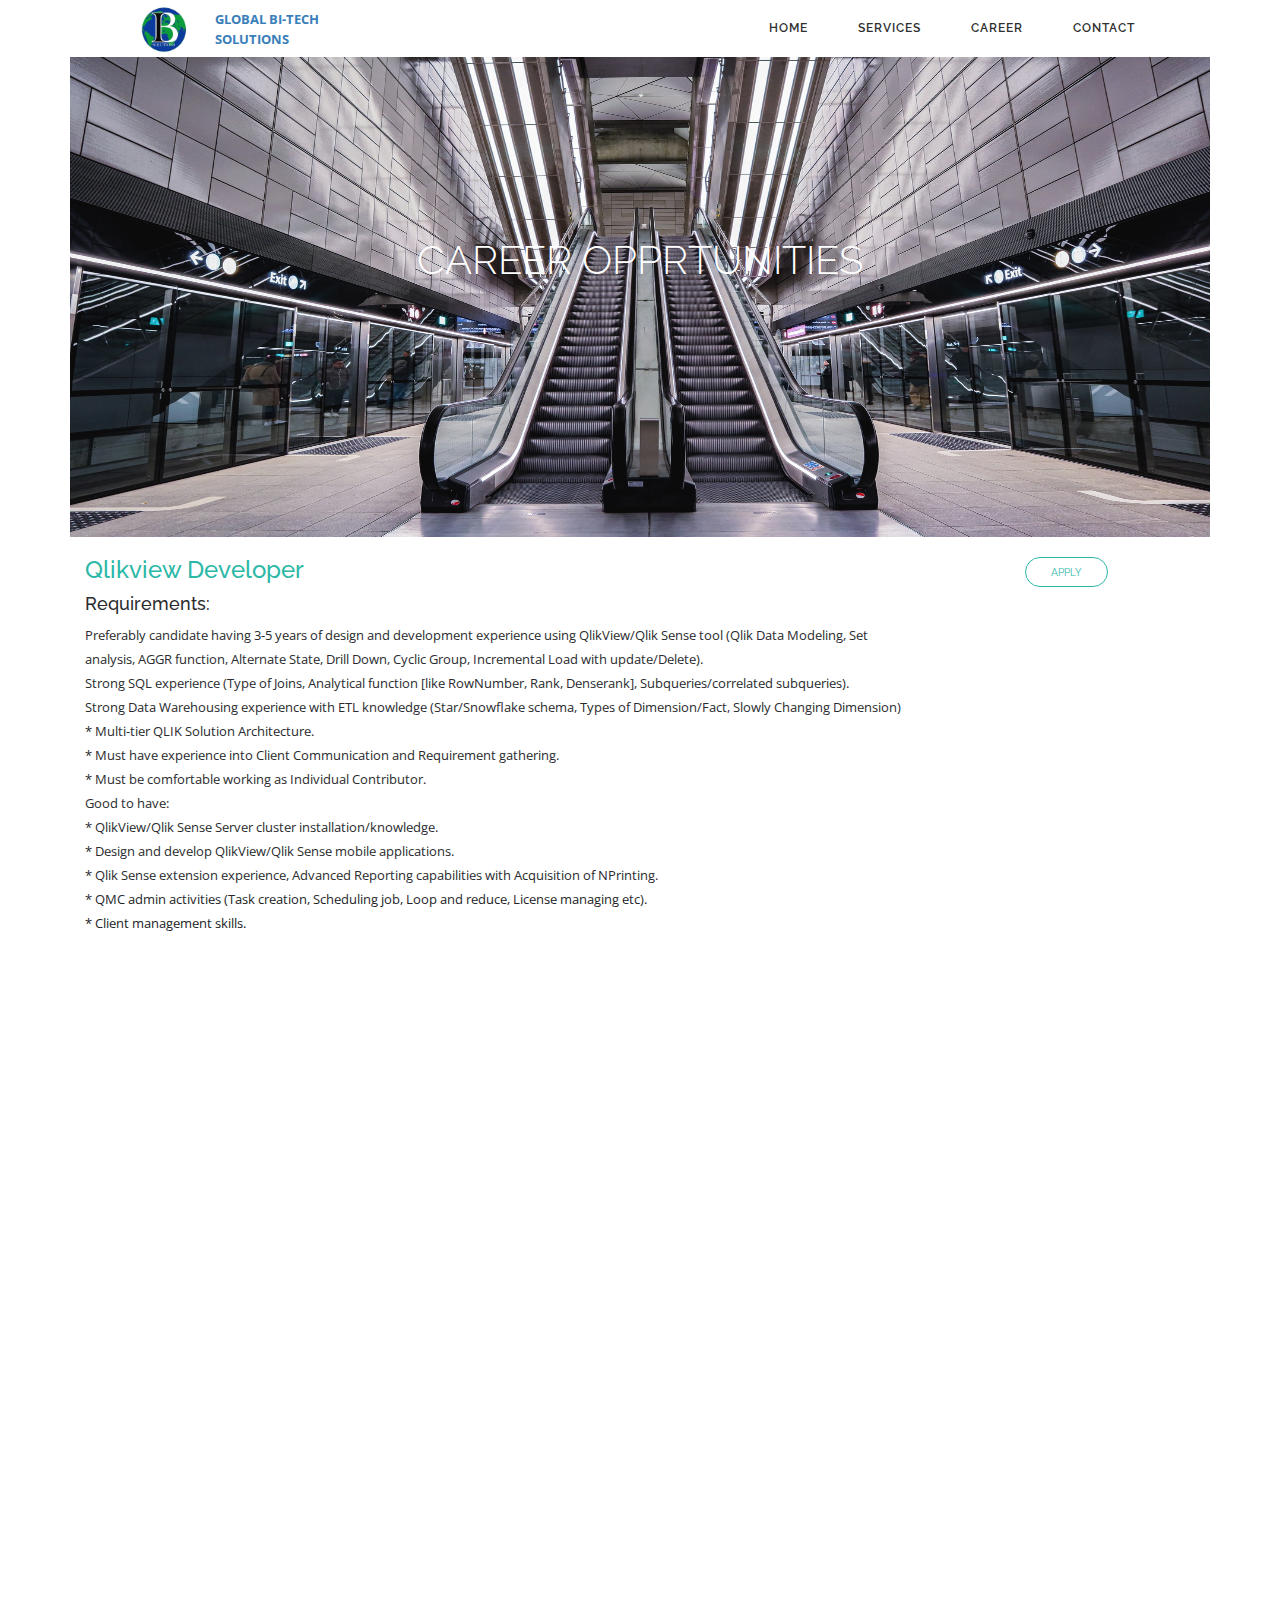
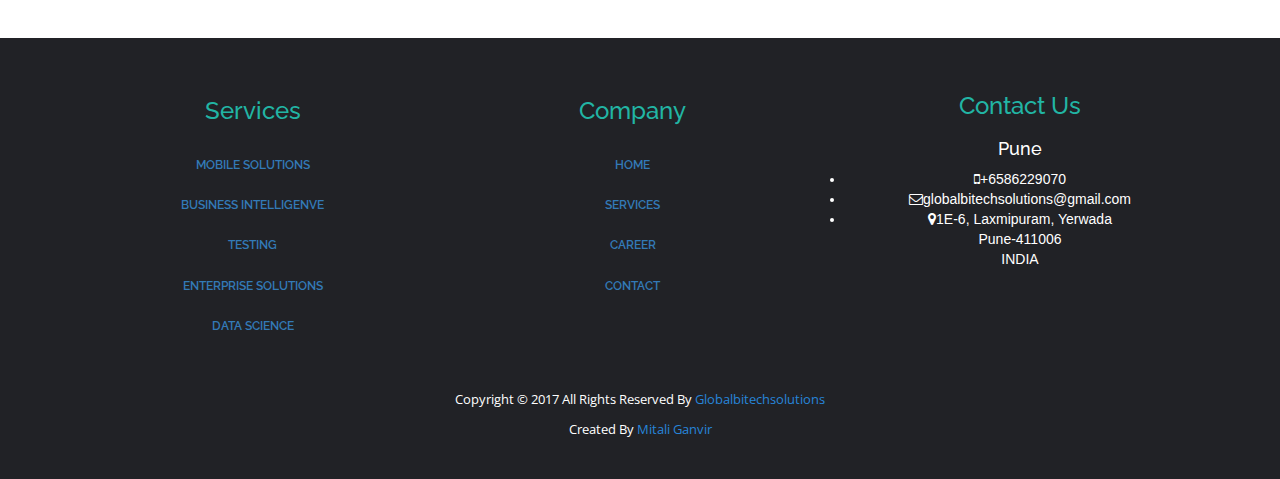
<file: Career.html>
<!DOCTYPE html>
<html lang="en">

<head>

    <!-- important meta tags -->
    <meta charset="utf-8">
    <meta http-equiv="X-UA-Compatible" content="IE=edge">
    <meta name="viewport" content="width=device-width, initial scale=1">

    <!-- title -->
    <title>Globalbitech Solutions</title>

    <!-- Favicon -->
    <link rel="shortcut icon" href="img/logo/logo_gt40.jpg">

    <!-- Google fonts -->
    <link href="https://fonts.googleapis.com/css?family=Raleway:100,200,300,400,500,600,700&display=swap" rel="stylesheet">
    <link href="https://fonts.googleapis.com/css?family=Open+Sans:300,400,600,700&display=swap" rel="stylesheet">

    <!-- Fontawesome -->
    <link rel="stylesheet" href="css/fons-awesome/css/font-awesome.min.css">

    <!-- Bootstrap CSS -->
    <link rel="stylesheet" href="css/bootstrap/bootstrap.css">

    <!-- Owl Carousel -->
    <link rel="stylesheet" href="css/owl-carousel/owl.carousel.min.css">
    <link rel="stylesheet" href="css/owl-carousel/owl.theme.default.min.css">

    <!-- Responsive Tabs CSS -->
    <link rel="stylesheet" href="css/responsive-tabs/responsive-tabs.css.css">

    <!-- Magnific-popup CSS -->
    <link rel="stylesheet" href="css/magnific-popup/magnific-popup.css">

    <!-- Animate CSS -->
    <link rel="stylesheet" href="css/animate/animate.css">

    <!-- Custom CSS -->
    <link rel="stylesheet" href="css/style.css">

    <!-- Responsive CSS -->
    <link rel="stylesheet" href="css/responsive.css">


</head>

<body data-spy="scroll" data-target=".navbar" data-offset="65">

    <!-- Preloader -->
    <div id="preloader">
        <div id="status">&nbsp;</div>
    </div>

    <!-- Header -->
    <header>


        <nav class="nav-area">

            <!-- logo -->
            <a class="navbar-brand smooth-scroll" href="#Home">
                <img src="img/logo/logo-white.png" alt="Global Bi-Tech Solutions">
                <p> GLOBAL BI-TECH <br>
                    SOLUTIONS
                </p>
            </a>

            <ul>
                <li><a href="contact.html">Contact</a></li>
                <li><a href="Career.html">Career</a></li>
                <li><a href="services.html">Services</a>
                    <ul>
                        <li><a href="services.html#mobilesolutions">Mobile Solutions</a></li>
                        <li><a href="services.html#businessintelligence">Business Intelligenve</a></li>
                        <li><a href="services.html#testing">Testing</a></li>
                        <li><a href="services.html#enterprise">Enterprise Solutions</a></li>
                        <li><a href="services.html#datascience">Data Science</a></li>
                    </ul>
                </li>
                <li><a href="index.html">Home</a></li>

            </ul>
        </nav>


        <div class="container">
            <div class="col-md-12">
                <div id="career-image">

                    <img src="img/images/careers-01.jpg" alt="Career opportunities">
                    <!-- Home Content -->

                    <div id="home-content">

                        <div id="home-content-inner" class="text-center">
                            <h1 id="home-heading-1">CAREER OPPRTUNITIES</h1><br>
                            <p>Join our wonderful team </p>
                        </div>

                    </div>

                </div>
            </div>
        </div>


    </header>
    <!-- Header Ends-->


    <!-- Services -->
    <section id="career">
        <div class="content-box-md">
            <div class="container">
                <div class="col-md-12 col-sm-12">
                    <div class="col-md-9 col-sm-9">
                        <div class="row wow fadeInUp" data-wow-duration="1s">
                            <h3>Qlikview Developer</h3>
                            <h4>Requirements:</h4>
                            <p>Preferably candidate having 3-5 years of design and development experience using QlikView/Qlik Sense tool (Qlik Data Modeling, Set analysis, AGGR function, Alternate State, Drill Down, Cyclic Group, Incremental Load with update/Delete).<br>
                                Strong SQL experience (Type of Joins, Analytical function [like RowNumber, Rank, Denserank], Subqueries/correlated subqueries).<br>
                                Strong Data Warehousing experience with ETL knowledge (Star/Snowflake schema, Types of Dimension/Fact, Slowly Changing Dimension)<br>
                                * Multi-tier QLIK Solution Architecture.<br>
                                * Must have experience into Client Communication and Requirement gathering.<br>
                                * Must be comfortable working as Individual Contributor.<br>

                                Good to have:<br>
                                * QlikView/Qlik Sense Server cluster installation/knowledge.<br>
                                * Design and develop QlikView/Qlik Sense mobile applications.<br>
                                * Qlik Sense extension experience, Advanced Reporting capabilities with Acquisition of NPrinting.<br>
                                * QMC admin activities (Task creation, Scheduling job, Loop and reduce, License managing etc).<br>
                                * Client management skills.</p>
                        </div>
                    </div>
                    <div class="col-md-3 col-sm-3">
                        <div id="home-btn">
                            <a class="btn btn-general btn-home row wow fadeInUp" href="" title="Learn more" role="button">Apply</a>
                        </div>

                    </div>
                </div>

                <div class="col-md-12 col-sm-12">
                    <div class="col-md-9 col-sm-9">
                        <div class="row wow fadeInUp" data-wow-duration="1s">
                            <h3>Python Developer</h3>
                            <h4>Requirements:</h4>
                            <p>Preferably candidate having 2-5 years.<br>
                                * Good insight into Python, Pytest, Core Java and related frameworks.<br>
                                * Experience in maintaining Continuous Integration Environments e.g. using Jenkins, Gradle, Maven, etc.<br>
                                * Familiar with source control systems like GIT, subversion, Perforce, etc.<br>
                                * Capable of taking end to end ownership of user stories (features) Design, Implementation, Test automation, etc.<br>
                                * Understands the system requirements and able to come out with an optimum Architecture for complex features (Mandatory skill for Senior folks).<br>
                                * Good Team Player and experience in working with remote Teams.<br>
                                * Good verbal and written communication skills.</p>
                        </div>
                    </div>
                    <div class="col-md-3 col-sm-3">
                        <div id="home-btn">
                            <a class="btn btn-general btn-home row wow fadeInUp" href="" title="Learn more" role="button">Apply</a>
                        </div>

                    </div>
                </div>

                <div class="col-md-12 col-sm-12">
                    <div class="col-md-9 col-sm-9">
                        <div class="row wow fadeInUp" data-wow-duration="1s">
                            <h3>QA Automation</h3>
                            <h4>Requirements:</h4>
                            <p>A minimum one (1) years of web automation with Selenium, Appium, UFT, VBscript.<br>
                                * A minimum two (2) years API test automation required.<br>
                                * Experience in the following languages; Java, Cucumber, FEST.<br>
                                * Experience with integration tools like Jenkins, Appitools is preferred.<br>
                                * Experience using SQL with regard to writing and understanding queries and procedures.<br>
                                * Ability to write solid documentation that supports the testing automation effort.<br>
                                * Experience in creating, organizing and implementing test case automation through a common tool or set of tools.<br>
                                * Ability to diagnose potential problems and solutions during the testing process.<br>
                                * Excellent communication and interpersonal skills.<br>
                                * Desired: Previous work experience with Cucumber framework.<br>
                                * Desired: Previous work experience with JIRA</p>
                        </div>
                    </div>
                    <div class="col-md-3 col-sm-3">
                        <div id="home-btn">
                            <a class="btn btn-general btn-home row wow fadeInUp" href="" title="Learn more" role="button">Apply</a>
                        </div>

                    </div>

                </div>
            </div>
        </div>
    </section>


    <!-- Footer -->
    <section id="footer">
        <div id="contact-left">
            <footer class="text-center">
                <div class="container">

                    <!-- Contact Left -->
                    <div class="list-unstyle col-md-4 col-sm-4 text-center">
                        <h3> Services</h3>
                        <ul>
                            <li><a href="services.html#mobilesolutions">Mobile Solutions</a></li>
                            <li><a href="services.html#businessintelligence">Business Intelligenve</a></li>
                            <li><a href="services.html#testing">Testing</a></li>
                            <li><a href="services.html#enterprise">Enterprise Solutions</a></li>
                            <li><a href="services.html#datascience">Data Science</a></li>
                        </ul>
                    </div>

                    <!-- Contact Left -->
                    <div class="list-unstyle col-md-4 col-sm-4 text-center">
                        <h3> Company</h3>
                        <ul>
                            <li><a href="index.html">Home</a></li>
                            <li><a href="services.html">Services</a></li>
                            <li><a href="Career.html">Career</a></li>
                            <li><a href="contact.html">Contact</a></li>
                        </ul>
                    </div>

                    <!-- Contact Right -->
                    <div class="col-md-4 col-sm-4 text-center">
                        <div id="contact-right">
                            <h3>Contact Us</h3>
                            <h4>Pune</h4>
                            <li><i class="fa fa-mobile"></i>+6586229070</li>
                            <li><i class="fa fa-envelope-o"></i>globalbitechsolutions@gmail.com</li>
                            <li><i class="fa fa-map-marker"></i><span>1E-6, Laxmipuram, Yerwada<br>Pune-411006<br>INDIA</span></li>
                        </div>
                        <br>
                        <br>
                        <br>
                        <br>
                        <br>
                        <br>
                    </div>


                    <!-- copyrightst -->
                    <div id="copyright">
                        <div class="row">
                            <div class="col-md-12">
                                <p>Copyright &copy; 2017 All Rights Reserved By <span>Globalbitechsolutions</span></p>
                                <p>Created By <span>Mitali Ganvir</span></p>
                            </div>
                        </div>
                    </div>

                    <!-- back to top -->
                    <a href="#career" id="back-to-top" class="btn btn-sm btn-crimson btn-back-to-top smooth-scroll hidden-sm hidden-xs" title="Home" role="button">
                        <i class="fa fa-angle-up"></i>
                    </a>
                </div>
            </footer>
            <!-- Footer Ends -->
        </div>
    </section>



    <!-- jQuery -->
    <script src="js/jquery.js.js"></script>

    <!-- Bootstrap js -->
    <script src="js/bootstrap/bootstrap.js"></script>

    <!-- Owl Carousel JS -->
    <script src="js/owl-carousel/owl.carousel.min.js"></script>

    <!-- REsponsive Tabs JS -->
    <script src="js/responsive-tabs/jquery.responsiveTabs.min.js.js"></script>

    <!-- Isotope -->
    <script src="js/isotope/isotope.pkgd.min.js"></script>

    <!-- Isotope -->
    <script src="js/magnific-popup/jquery.magnific-popup.min.js"></script>


    <!-- Easing -->
    <script src="js/easing/jquery.easing.1.3.js"></script>

    <!-- wow js -->
    <script src="js/wow/wow.min.js"></script>
    <script src="js/wow/WOW.js"></script>

    <!-- Custom javascript -->
    <script src="js/script.js"></script>


</body>

</html>
</file>
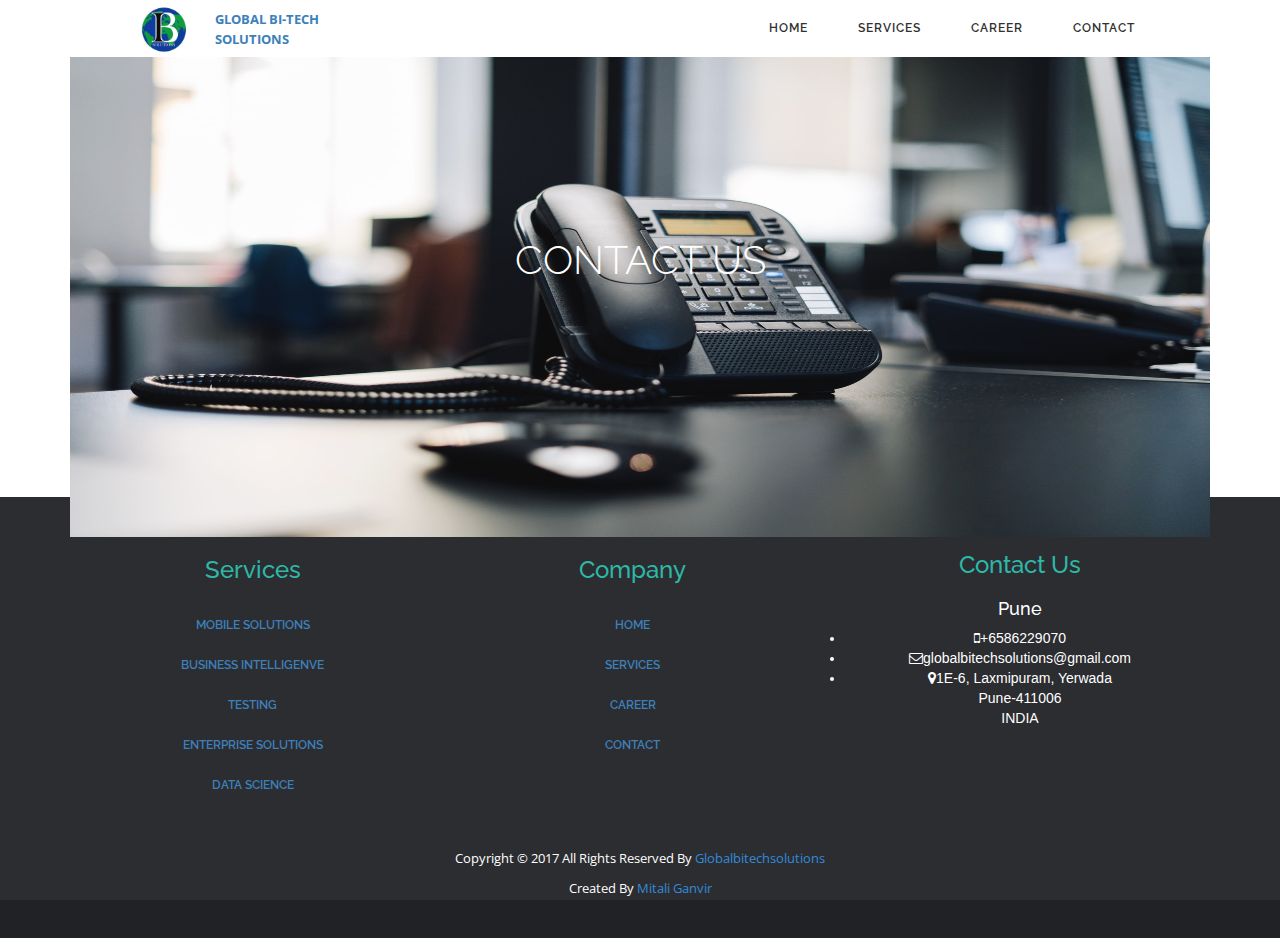
<file: contact.html>
<!DOCTYPE html>
<html lang="en">

<head>

    <!-- important meta tags -->
    <meta charset="utf-8">
    <meta http-equiv="X-UA-Compatible" content="IE=edge">
    <meta name="viewport" content="width=device-width, initial scale=1">

    <!-- title -->
    <title>Globalbitech Solutions</title>

    <!-- Favicon -->
    <link rel="shortcut icon" href="img/logo/logo_gt40.jpg">

    <!-- Google fonts -->
    <link href="https://fonts.googleapis.com/css?family=Raleway:100,200,300,400,500,600,700&display=swap" rel="stylesheet">
    <link href="https://fonts.googleapis.com/css?family=Open+Sans:300,400,600,700&display=swap" rel="stylesheet">

    <!-- Fontawesome -->
    <link rel="stylesheet" href="css/fons-awesome/css/font-awesome.min.css">

    <!-- Bootstrap CSS -->
    <link rel="stylesheet" href="css/bootstrap/bootstrap.css">

    <!-- Owl Carousel -->
    <link rel="stylesheet" href="css/owl-carousel/owl.carousel.min.css">
    <link rel="stylesheet" href="css/owl-carousel/owl.theme.default.min.css">

    <!-- Responsive Tabs CSS -->
    <link rel="stylesheet" href="css/responsive-tabs/responsive-tabs.css.css">

    <!-- Magnific-popup CSS -->
    <link rel="stylesheet" href="css/magnific-popup/magnific-popup.css">
    
    <!-- Animate CSS -->
    <link rel="stylesheet" href="css/animate/animate.css">

    <!-- Custom CSS -->
    <link rel="stylesheet" href="css/style.css">

    <!-- Responsive CSS -->
    <link rel="stylesheet" href="css/responsive.css">


</head>

<body data-spy="scroll" data-target=".navbar" data-offset="65">

    <!-- Preloader -->
    <div id="preloader">
        <div id="status">&nbsp;</div>
    </div>

    <!-- Header -->
    <header>


        <nav class="nav-area">

            <!-- logo -->
            <a class="navbar-brand smooth-scroll" href="#Home">
                <img src="img/logo/logo-white.png" alt="Global Bi-Tech Solutions">
                <p> GLOBAL BI-TECH <br>
                SOLUTIONS
                </p>
            </a>

            <ul>
                <li><a href="contact.html">Contact</a></li>
                <li><a href="Career.html">Career</a></li>
                <li><a href="services.html">Services</a>
                    <ul>
                        <li><a href="services.html#mobilesolutions">Mobile Solutions</a></li>
                        <li><a href="services.html#businessintelligence">Business Intelligenve</a></li>
                        <li><a href="services.html#testing">Testing</a></li>
                        <li><a href="services.html#enterprise">Enterprise Solutions</a></li>
                        <li><a href="services.html#datascience">Data Science</a></li>
                    </ul>
                </li>
                <li><a href="index.html">Home</a></li>

            </ul>
        </nav>
        
        
        <div class="container">
            <div class="col-md-12">
                <div id="career-image">
                    
                        <img src="img/images/call.jpg" alt="Career opportunities">
                        <!-- Home Content -->
                        
                        <div id="home-content">

                            <div id="home-content-inner" class="text-center">
                                <h1 id="home-heading-1">CONTACT US</h1><br>
                                <p>Join our wonderful team  </p>
                            </div>

                        </div>
                    
                </div>
            </div>
        </div>

        
    </header>
    <!-- Header Ends-->


    
    <!-- Footer -->
    <section id="footer">
        <div id="contact-left">
            <footer class="text-center">
                <div class="container">

                    <!-- Contact Left -->
                    <div class="list-unstyle col-md-4 col-sm-4 text-center">
                        <h3> Services</h3>
                        <ul>
                            <li><a href="services.html#mobilesolutions">Mobile Solutions</a></li>
                            <li><a href="services.html#businessintelligence">Business Intelligenve</a></li>
                            <li><a href="services.html#testing">Testing</a></li>
                            <li><a href="services.html#enterprise">Enterprise Solutions</a></li>
                            <li><a href="services.html#datascience">Data Science</a></li>
                        </ul>
                    </div>

                    <!-- Contact Left -->
                    <div class="list-unstyle col-md-4 col-sm-4 text-center">
                        <h3> Company</h3>
                        <ul>
                            <li><a href="index.html">Home</a></li>
                            <li><a href="services.html">Services</a></li>
                            <li><a href="Career.html">Career</a></li>
                            <li><a href="contact.html">Contact</a></li>
                        </ul>
                    </div>

                    <!-- Contact Right -->
                    <div class="col-md-4 col-sm-4 text-center">
                        <div id="contact-right">
                            <h3>Contact Us</h3>
                            <h4>Pune</h4>
                            <li><i class="fa fa-mobile"></i>+6586229070</li>
                            <li><i class="fa fa-envelope-o"></i>globalbitechsolutions@gmail.com</li>
                            <li><i class="fa fa-map-marker"></i><span>1E-6, Laxmipuram, Yerwada<br>Pune-411006<br>INDIA</span></li>
                        </div>
                        <br>
                        <br>
                        <br>
                        <br>
                        <br>
                        <br>
                    </div>


                    <!-- copyrightst -->
                    <div id="copyright">
                        <div class="row">
                            <div class="col-md-12">
                                <p>Copyright &copy; 2017 All Rights Reserved By <span>Globalbitechsolutions</span></p>
                                <p>Created By <span>Mitali Ganvir</span></p>
                            </div>
                        </div>
                    </div>

                    <!-- back to top -->
                    <a href="#career-image" id="back-to-top" class="btn btn-sm btn-crimson btn-back-to-top smooth-scroll hidden-sm hidden-xs" title="Home" role="button">
                        <i class="fa fa-angle-up"></i>
                    </a>
                </div>
            </footer>
            <!-- Footer Ends -->
        </div>
    </section>



    <!-- jQuery -->
    <script src="js/jquery.js.js"></script>

    <!-- Bootstrap js -->
    <script src="js/bootstrap/bootstrap.js"></script>

    <!-- Owl Carousel JS -->
    <script src="js/owl-carousel/owl.carousel.min.js"></script>

    <!-- REsponsive Tabs JS -->
    <script src="js/responsive-tabs/jquery.responsiveTabs.min.js.js"></script>

    <!-- Isotope -->
    <script src="js/isotope/isotope.pkgd.min.js"></script>

    <!-- Isotope -->
    <script src="js/magnific-popup/jquery.magnific-popup.min.js"></script>


    <!-- Easing -->
    <script src="js/easing/jquery.easing.1.3.js"></script>
    
    <!-- wow js -->
    <script src="js/wow/wow.min.js"></script>
    <script src="js/wow/WOW.js"></script>

    <!-- Custom javascript -->
    <script src="js/script.js"></script>


</body>

</html>
</file>
<file: css/responsive-tabs/responsive-tabs.css.css>
.r-tabs .r-tabs-nav {
    margin: 0;
    padding: 0;
}

.r-tabs .r-tabs-tab {
    display: inline-block;
    margin: 0;
    list-style: none;
}

.r-tabs .r-tabs-panel {
    padding: 15px;
    display: none;
}

.r-tabs .r-tabs-accordion-title {
    display: none;
}

.r-tabs .r-tabs-panel.r-tabs-state-active {
    display: block;
}

/* Accordion responsive breakpoint */
@media only screen and (max-width: 768px) {
    .r-tabs .r-tabs-nav {
        display: none;
    }

    .r-tabs .r-tabs-accordion-title {
        display: block;
    }
}
</file>
<file: css/style.css>
/* ==============================
   Default theme
---------------------------------
   Fonts: Raleway and open sans
---------------------------------
Colours
    Crimson:        #ef1a3a
    Grey:           #212226
    white smoke     #f4f4f4
    white           #fff
    black           #000
    blue            #2785d9
    light cyan      #22b5a4
=================================*/

/* ================================
        Html, Body
=================================*/
html,
body {
    height: 12%;
}

body {
    color: #212226;
}

h1,
h2,
h3,
h4,
h5,
h6 {
    font-family: "raleway", sans-serif;
}
h7 {
    font-weight: 700;
    color: #fff;
}

h3 {
    color: #22b5a4;
}

p {
    font-family: "Open Sans", sans-serif;
    font-size: 13px;
    font-weight: 400;
    line-height: 24px;
}

section {
    background: #fff;
    overflow: hidden;
}

h4 {
    padding-top: 40px;
}

/* ================================
            Preloader
=================================*/
#preloader {
    background-color: #fff;
    position: fixed;
    top: 0;
    bottom: 0;
    left: 0;
    right: 0;
    z-index: 9999;
}

#status {
    background-image: url(../img/preloader/Ball-1s-200px.gif);
    background-repeat: no-repeat;
    width: 200px;
    height: 200px;
    position: absolute;
    left: 50%;
    top: 50%;
    margin-top: -100px;
    margin-left: -100px;
}


/* ================================
            Home
=================================*/
.centered {
  position: absolute;
  top: 50%;
  left: 50%;
  transform: translate(-50%, -50%);
    color: #fff;
}
.col-md-6 {
    padding-left: 0px;
    padding-right: 0px;
}
#ads .col-md-3 {
    
    padding-right: 1.5px;
    padding-left: 1.5px;
    padding-bottom: 3px;
    overflow: hidden;
}
#ads .container {
    padding-right: 13.5px;
    padding-left: 13.5px;
    overflow: hidden;
} 
#ads img {
    width: 100%;
    height: 100%;
    overflow: hidden;
    transition: transform .5s ease;
}
#ads img:hover {
    transform: scale(1.05);
    overflow: hidden;
    
}
#ads p {
    line-height: 18px;
}
.row {
    margin: 0;
}
.col-md-12 {
    padding-left: 0;
    padding-right: 0;
}
#home-content {
    padding-top: 0px;
    width: 100%;
    height: 440px;
    display: table;
    vertical-align: middle;
}

#home-content-inner {
    display: table-cell;
    vertical-align: middle;
}

#home-heading-1 {
    color: #fff;
    position: relative;
    font-size: 40px;
    font-weight: 300;
    text-transform: uppercase;
    margin: 0;
    display: inline-block;
    
}


#home-heading {
    color: #fff;
    font-size: 65px;
    font-weight: 200;
    margin: 0;
    display: inline-block;
}
}

#home-content p {
    color: #fff;
    font: 17px;
    font-weight: 100;
    margin: 8px 0 30px 0;
    z-index: 999;
}


/* ================================
         slider home
=================================*/
.home-tiles {
    
}
#slide .container {
    max-height: 430px;
}

.videosize {
    position:absolute;
    z-index:-1;
    top:0;
    left:0;
    width:100%; 
    height:100%;
    object-fit: inherit;
    height: 440px;
}

.videotxt {
	position: absolute;
	padding: 30px 15px;
	text-align: center;
	color: #fff;
	margin: 0 auto;
	left: 50%;
	-o-transform: translate(-50%, 0);
	-ms-transform: translate(-50%, 0);
	-moz-transform: translate(-50%, 0);
	-webkit-transform: translate(-50%, 0);
	transform: translate(-50%, 0);
	top: 100px;
	width: 100%;
	z-index:9999;
}

#home-content .btn-home { 
    position: absolute;
    top: 50%;
    left: 50%;
    -webkit-transform: translate(-50%);transform: translate(-50%);
    color: #fff;
    
}
/* ================================
            Buttons
=================================*/
.btn-general {
    font-family: 'Raleway', sans-serif;
    border-radius: 28px;
    font-size: 13px;
    text-transform: uppercase;
    margin: 0 6px;
    padding: 12px 46px 12px 46px;
    -webkit-transition: all .5s;
    transition: all .5s;
}

.btn-home {
    color: #22b5a4;
    border: 1px solid #22b5a4;
}

.btn-home:hover,
.btn-home:focus {
    color: #fff;
    background-color: #22b5a4;
    border: 1px solid #22b5a4;
}

.btn-crimson {
    color: #fff;
    border: 1px solid #22b5a4;
    ;
    background: #22b5a4;
}

.btn-crimson:hover,
.btn-crimson:focus {
    color: #fff;
    background-color: #212226;
    border: 1px solid #212226;
}

.btn-back-to-top {
    position: fixed;
    bottom: 20px;
    right: 20px;
    padding: 3px 15px;
    border-radius: 4px;
    font-size: 20px;
    display: none;
}

/* ================================
            Arrow Down
=================================*/
#arrow-down {
    position: absolute;
    left: 50%;
    bottom: 20px;
    margin-left: -16px;
    color: #fff;
    font-size: 30px;
    width: 30px;
    height: 30px;
    text-align: center;
    z-index: 2;
}

#arrow-down:hover,
#arrow:focus {
    color: #22b5a4;
}

/* ================================
            Content Boxes
=================================*/
.content-box-lg {
    padding: 0px 0;
}

.content-box-md {
    padding: 0px 0;
}



/* ================================
         About 01
=================================*/
#about-02 h2 {
    font-size: 40px;
}
.vertical-heading h5 {
    color: #2785d9;
    font-size: 14px;
    font-weight: 500;
    text-transform: uppercase;
    word-spacing: 8px;
    display: inline-block;
    -webkit-transform: rotate(-90deg);transform: rotate(-90deg);
    position: relative;
    top: 60px;
    left: -63px;
}
.vertical-heading h2 {
    margin: 0 0 0 25px;
    font-size: 42px;
    font-weight: 100px;
    line-height: 35px;
}
#about-bottom img {
    max-width: 100%;
    max-height: 100%;
    padding-top: 20px;
}
#vision h3 {
    background-color:chocolate ;
}
.about-01 h3

.content-box-lg {
    padding: 60px 0;
}


/* ================================
         About 02
=================================*/
.things h4 {
    padding-top: 10px;
}
.things img {
    padding-top: 20px;
    max-width: 100%;
    max-height: 250px;
    
}
#about-02 {
    background-color: #f4f4f4;
}



.aboutus h3 {
    padding-bottom: 20px;
    padding-top: 5px;
}

.aboutus h2 {
    font-size: 50px;
    font-weight: 100;
    text-transform: uppercase;
    margin-bottom: 30px;
}

.about-item h3 {
    font-size: 40px;
    font-weight: 200;
}

.about-item {
    background-color: #fff;
    padding: 60px 20px;
    -webkit-box-shadow: 0 0 10px rgba(0, 0, 0, .1);
    box-shadow: 0 0 10px rgba(0, 0, 0, .1);
}
.about-item i {
    font-size: 45px;
    margin: 0;
}
.about-item hr {
    width: 45px;
    height: 3px;
    background-color: #22b5a4;
    margin: 5 auto;
    border: none;
}
/* Hover state*/
.about-item:hover {
    background-color: #22b5a4;
}

.about-item:hover h3,
.about-item:hover i,
.about-item:hover p {
    color: #fff;
}
.about-item:hover hr {
    background-color: #fff;
}

.about-item:hover i {
    transform: translateY(-20px);
}

/* Smooth transition */
.about-item h3,
.about-item i,
.about-item hr,
.about-item {
    -webkit-transition: all 400ms ease-in-out;
    transition: all 400ms ease-in-out;
}
.about-item h3 {
    font-weight: 500;
}




/* ================================
         Social Icon
=================================*/
ul.social-list {
    padding: 0;
    margin-top: 20px;
}

ul.social-list li {
    display: inline-block;
    padding: 0;
}

ul.social-list li a {
    border: 1px solid #fff;
    width: 35px;
    height: 35px;
    display: inline-block;
    line-height: 35px;
    color: #fff;
    border-radius: 50%;
    -webkit-transition: all 400ms linear;
    transition: all 400ms linear;
}

ul.social-list li:nth-child(1) a:hover {
    background: #22b5a4;
    border-color: transparent;
}

ul.social-list li:nth-child(2) a:hover {
    background: #00aced;
    border-color: transparent;
}

ul.social-list li:nth-child(3) a:hover {
    background: #2785d9;
    border-color: transparent;
}

/* ================================
         Slider Buttons
=================================*/
.owl-carousel .owl-nav {
    color: #212226;
    font-size: 30px;
    background: transparent;
    margin: 0;
}

.owl-carousel .owl-nav :hover {
    background: transparent;
    color: #212226;
}

/* ================================
         Statement
=================================*/
#statement {
    background: url("../img/Statement/Statement.jpg") no-repeat fixed center;
    background-size: cover;
}

#statement .content-box-lg {
    background: rgba(0, 0, 0, 0.3)
}

#tech-statement h3 {
    color: #fff;
    font-size: 30px;
    line-height: 40px;
}

#tech-statement p {
    font-size: 20px;
    color: #22b5a4;
    margin-top: 8px;
}

/* =============================================================
                 Services 02 (REsponsive Tabs)
================================================================*/
#services img {
   
    max-width: 400px;
    max-height: 400px;
}
.what h2 {
    color: #fff;
}

#services-02 {
    background: #f4f4f4;
}

#services-02 h2 {
    font-size: 50px;
    font-weight: 100;
    text-transform: uppercase;
    margin-bottom: 30px;
}

#services-tabs ul {
    margin-bottom: 40px;
}

#services-tabs ul li {
    padding: 30px 40px;
}

#services-tabs ul li a {
    font-family: "Raleway", sans-serif;
    font-size: 14px;
    color: #212226;
    text-transform: uppercase;
    font-weight: 400;
    padding: 0;
    text-decoration: none;
}

/* Tab active state */
#services-tabs ul li.r-tabs-state-active a {
    color: #22b5a4;
    font-weight: 600;
    border-bottom: 3px solid #22b5a4;
    padding-bottom: 5px;
    -webkit-transition: border-color 300ms linear;
    transition: border-color 300ms linear;
}

.service-tab .col-md-6 {
    padding: 0px;
}

#service-tab img {
    width: 100%;
    margin: 0px auto;

}

.service-tab .tab-bg {
    background: #fff;
    padding: 10px 40px;
    min-height: 333px;
}

.service-tab h2 {
    font-size: 50px;
    margin-bottom: 5px;
    font-weight: 100;
}

.service-tab h3 {
    font-size: 30px;
    margin-bottom: 10px;
}

.service-tab p {
    line-height: 24px;
    margin-bottom: 30px;
}

/* =============================================================
                 Testimonials Services
================================================================*/
#service img {
    top: -100px;
    z-index: 999;
}    
#aboutservices {
    background: #f4f4f4;
    min-height: 250px;
    top:427px;
    max-width: 600px;
    position: absolute;
    left: 550px;
    
   
}
#testimonials {
    background: #f4f4f4;
    padding-bottom: 40px;
    overflow: visible;

}

#testimonials .vertical-heading {
    padding: 80px 0;
    margin-bottom: 45px;
    width: 180;

}

.vertical-heading h3 {
    font-size: 30px;
    margin-bottom: 10px;
    text-transform: uppercase;
}

#testimonial-slider {
    background: #22b5a4;
    top: -120px;

}

.testimonial .row {
    margin-bottom: 25px
}

.testimonial {
    padding: 20px 45px 0 45px;
    color: #fff;
}

.testimonial h3 {
    font-size: 30px;
    line-height: 35px;
    width: 300px;
}

.testimonial .stars {
    font-size: 20px;
    margin: 20px 0 10px 0;
}

.testimonial p {
    line-height: normal;
    margin: 0;
    margin-top: 5px;
    margin-bottom: 20px;
}

.author .author-name-des {
    width: 180px;
    margin-top: 25px;
    text-align: left;
    font-size: 20px;
}

.author .author-name-des p {
    margin: 0;
    font-size: 16px;
}


/* =============================================================
                 Career
================================================================*/

#career h4 {
    padding-top: 0px;
}

#career-image img {
   position: absolute;
    width: 100%;
    height: 100%;
    min-height: 480px;
}
#career ,container {
    padding-top: 20px;
}
#career .btn-home {
margin-top: 20px;
margin-left: 85px;
}

/* =============================================================
                 Contact
================================================================*/



#contact-image img {
    position: absolute;
    width: 100%;
    height: 100%;
}

/* Footer */
.list-unstyle {
    padding-top: 10px;
    padding-left: 0;
}

.list-unstyle li {
    padding-top: 20px;
    padding-right: 40px;
    list-style-type: none;
    padding-left: -20px;
}

#contact-right h4 {
    padding-bottom: 0px;
    padding-top: 10px;
}
#contact-right h3 {
    padding-top: 5px;
}

contact-right li {
    list-style-type: none;
}
#footer {
    color: #fff;
}
/


/* =============================================================
                 Google Maps
================================================================*/

#map {
    height: 600px;

}

/* =============================================================
                 Footer
================================================================*/
footer {
    background: #212226;
    padding: 30px;
}

footer p {
    color: #fff;
    line-height: 20px;

}

footer p span {
    color: #2785d9;
}

/* =============================================================
                Navigation 
================================================================*/
.navbar-brand {
    padding-top: 6px;
}
.navbar-brand img {
    position: absolute;
    max-height: 47px;
    z-index: 999;
    padding-top: -20px;
    padding-left:120px;
    
}

a {
    font-family: "Raleway", sans-serif;
    font-size: 12px;
    text-transform: uppercase;
    font-weight: 600
}

.nav-area {
    background: #fff;
    z-index: -1;
    min-height: 45px;
}
.nav-area:after{
    content: '';
    clear: both;
    display: block;
}
.nav-area ul {
    list-style: none;
    margin: 0;
    padding-right: 120px;
}
.nav-area ul > li {
    float: right;
    position: relative;
}

.nav-area ul li a {
    font-family: "Raleway", sans-serif;
    text-decoration: none;
    color: #262626;
    padding: 20px 25px 20px 25px;
    letter-spacing: 1px;
    display: block;
    
}
.nav-area a img {
    padding-top: 0px;
    min-width: 55px;
   
}
.nav-area P {
    padding-left: 200px;
    padding-top: 3px;
    font-weight: 700;
    line-height: 20px;
    
}
.nav-area li:hover li{
   background: #fff;
   color: #2785d9;
}
.nav-area ul li:hover a{
   background: #fff;
   color: #2785d9;
}
.nav-area ul li:hover ul ul li a{
   background: #fff;
   color: #262626;
}
.nav-area ul ul li a {
    min-width: 240px;
    color: #262626;
}

.nav-area ul ul{
    position: absolute;
    float: left;
    padding: 0;
    display: none;
    z-index: 999;
    top: 100%;
    left: 0;
}


.nav-area ul li:hover > ul{
    display: block;
}
.nav-area ul ul li:hover a{
    color: #262626;
}
.nav-area ul ul li{
    position: relative;
}
#home-content p {
    color: #fff;
}
</file>
<file: css/responsive.css>
/* ========================================
            Bootstrap 3 media queries
===========================================*/
/*large Devices */
@media (min-width: 1200px) and (max-width: 1299px) {
    .site-nav-wrapper {
        padding: 0 20px;
        
    }
    
}
/*Medium Devices */
@media (min-width: 992px) and (max-width: 1199px) {
    
    #home-heading-1 {
        font-size: 30px;
    }
    .videosize {
    position:absolute;
    z-index:-1;
    top:0;
    left:0;
    width:100%; 
    height:100%;
    object-fit: inherit;
    height: 440px;
}

.videotxt {
	position: absolute;
	padding: 30px 15px;
	text-align: center;
	color: #fff;
	margin: 0 auto;
	left: 50%;
	-o-transform: translate(-50%, 0);
	-ms-transform: translate(-50%, 0);
	-moz-transform: translate(-50%, 0);
	-webkit-transform: translate(-50%, 0);
	transform: translate(-50%, 0);
	top: 130px;
	width: 100%;
	z-index:9999;
}
}
    /*Navigation*/
    .site-nav-wrapper {
        padding: 0;
    }
    
    /*Heading*/
    .vertical-heading h2 {
        font-size: 29px;
    }
    
    /*Services 02*/
    #services-tabs .tab-bg {
        padding: 16px 30px;
        max-height: 180px;
    }
    .service-tab p {
    line-height: 15px;
    }
}
/*Small Devices */

@media (min-width: 768px) and (max-width: 991px) {
    
    #home-heading-1 {
        font-size: 10px;
    }
    .about-01 {
        padding-top: 0px;
    }
    .videosize {
    position:absolute;
    z-index:-1;
    top:0;
    left:0;
    width:100%; 
    height:100%;
    }
    .videotxt {
    	position: absolute;
	padding: 30px 15px;
	text-align: center;
	color: #fff;
	margin: 0 auto;
	left: 50%;
	-o-transform: translate(-50%, 0);
	-ms-transform: translate(-50%, 0);
	-moz-transform: translate(-50%, 0);
	-webkit-transform: translate(-50%, 0);
	transform: translate(-50%, 0);
	top: 130px;
	width: 100%;
    height: 100px;
	z-index:9999;
    font-size: 20px;
    }
    
}
    /*navigation*/
   .site-nav-wrapper {
        padding: 0;
    }
    
    /*Heading*/
    .vertical-heading h2 {
        font-size: 18px;
    }
    #home-text p {
        font-size: 14px;
    }
    .btn-general {
        padding: 8px 35px 8px 35px;
        font-size: 10px;
    }
    
     /*Services 02*/
    #services-tabs .tab-bg {
        padding: 16px 30px;
        max-height: 180px;
    }
    .service-tab p {
    line-height: 15px;
    }
    .r-tabs-accordion-title {
        margin-bottom: 10px;
    }
    .r-tabs-accordion-title a {
    font-family: "Raleway", sans-serif;
    font-size: 14px;
    color: #212226;
    text-transform: uppercase;
    font-weight: 400;
    padding: 0;
    text-decoration: none;
    }
    .r-tabs-accordion-title.r-tabs-state-active a {
    color: #ef1a3a;
    font-weight: 600;
    border-bottom: 3px solid #ef1a3a;
    padding-bottom: 5px;
    -webkit-transition: border-color 300ms linear;
    transition: border-color 300ms linear;
    }
}
/*Extra Small Devices */
@media (max-width: 767px) {
    .content-box-md {
        padding-top: 0px;
        padding-left: 10px;
    }
    
    #home-heading-1 {
        font-size: 10px;
        padding-bottom: 150px
    }
    
    .videosize {
    position:absolute;
    z-index:-1;
    top:0;
    left:0;
    width:100%; 
    height:100%;
    }
    .videotxt {
    position: absolute;
	padding: 30px 15px;
	text-align: center;
	color: #fff;
	margin: 0 auto;
	left: 50%;
	-o-transform: translate(-50%, 0);
	-ms-transform: translate(-50%, 0);
	-moz-transform: translate(-50%, 0);
	-webkit-transform: translate(-50%, 0);
	transform: translate(-50%, 0);
	top: 130px;
	width: 100%;
    height: 100px;
	z-index:9999;
    font-size: 20px;
    }
        
    /*navigation*/
   .site-nav-wrapper {
        padding: 0;
    }
    /*Heading*/
    
   
    #home-text p {
    color: #fff;
    font: 14px;
    font-weight: 100;
    margin: 8px 0 30px 0;
}
    }
    #home-text p {
        font-size: 14px;
        line-height: 18px;
        margin: 8px 2px 30px 2px;
    }
    .btn-general {
        padding: 8px 25px 6px 25px;
        font-size: 10px;
    }
    /*About*/
    .content-box-lg {
        padding: 40px 0;
    }
    .content-box-md {
        padding: 30px 0;
    }
    .aboutus h2 {
    font-size: 20px;
    margin-bottom: 30px;
    }
    .about-item h3 {
    font-size: 18px;
    }
    #tech-statement h3 {
    font-size: 14px;
    line-height: 20px;
    }
    #services-02 h2 {
    font-size: 20px;
    }
    #services-02 h3 {
    font-size: 18px;
    }
    .r-tabs-accordion-title {
        margin-bottom: 10px;
    }
    .r-tabs-accordion-title a {
    font-family: "Raleway", sans-serif;
    font-size: 14px;
    color: #212226;
    text-transform: uppercase;
    font-weight: 400;
    padding: 0;
    text-decoration: none;
    }
    .r-tabs-accordion-title.r-tabs-state-active a {
    color: #ef1a3a;
    font-weight: 600;
    border-bottom: 3px solid #ef1a3a;
    padding-bottom: 5px;
    -webkit-transition: border-color 300ms linear;
    transition: border-color 300ms linear;
    }

    /* our work*/

    #portfolio .vertical-heading h2 {
    font-size: 20px;
    }
    #isotope-filters button {
    font-size: 20px;
    padding-right: 15px;
    }

    
}

/*Extra Small Devices */
@media (min-width: 320px) and (max-width: 565px) {
    .content-box-md {
        padding-top: 0px;
        padding-left: 10px;
    }
    
    #home-heading-1 {
        font-size: 10px;
        padding-bottom: 150px;
    }
    
    .videosize {
    position:absolute;
    z-index:-1;
    top:0;
    left:0;
    width:100%; 
    height:100%;
    }
    
    /*navigation*/
   .site-nav-wrapper {
        padding: 0;
    }
    /*Heading*/
    
    
    #home-text p {
    color: #fff;
    font: 14px;
    font-weight: 100;
    margin: 8px 0 30px 0;
}
    }
    #home-text p {
        font-size: 14px;
        line-height: 18px;
        margin: 8px 2px 30px 2px;
    }
    .btn-general {
        padding: 8px 25px 6px 25px;
        font-size: 10px;
    }
    /*About*/
    .content-box-lg {
        padding: 40px 0;
    }
    .content-box-md {
        padding: 20px 0;
    }
    .aboutus h2 {
    font-size: 20px;
    margin-bottom: 30px;
    }
    .about-item h3 {
    font-size: 18px;
    }
    #tech-statement h3 {
    font-size: 14px;
    line-height: 20px;
    }
    #services-02 h2 {
    font-size: 20px;
    }
    #services-02 h3 {
    font-size: 18px;
    }
    .r-tabs-accordion-title {
        margin-bottom: 10px;
    }
    .r-tabs-accordion-title a {
    font-family: "Raleway", sans-serif;
    font-size: 14px;
    color: #212226;
    text-transform: uppercase;
    font-weight: 400;
    padding: 0;
    text-decoration: none;
    }
    .r-tabs-accordion-title.r-tabs-state-active a {
    color: #ef1a3a;
    font-weight: 600;
    border-bottom: 3px solid #ef1a3a;
    padding-bottom: 5px;
    -webkit-transition: border-color 300ms linear;
    transition: border-color 300ms linear;
    }

    /* our work*/

    #portfolio .vertical-heading h2 {
    font-size: 20px;
    }
    #isotope-filters button {
    font-size: 20px;
    padding-right: 15px;
    }

    
}
</file>
